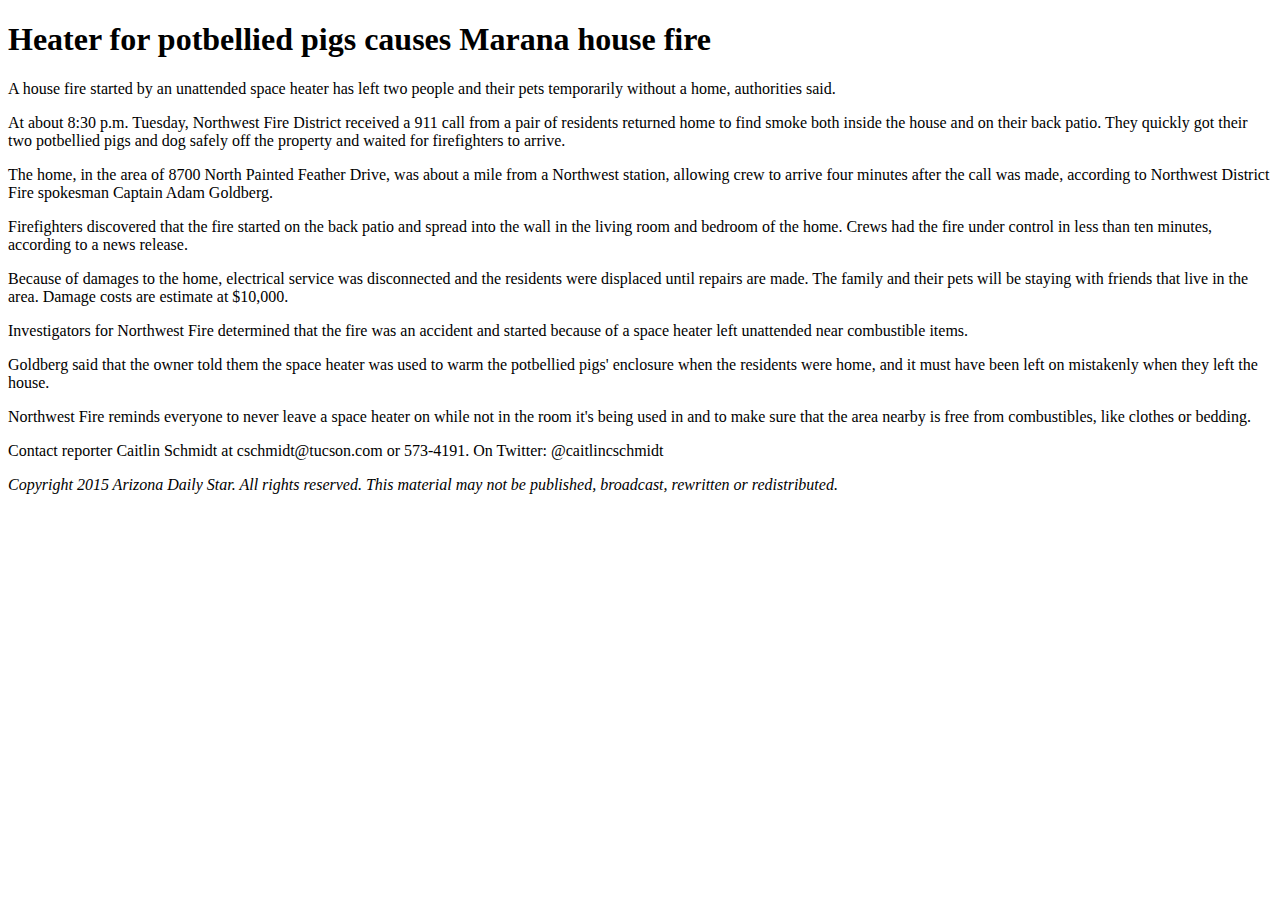
<file: errors1.html>
<!DOCTYPE html>

<html>
  <head>
	  <title>Heater for potbellied pigs causes Marana house fire</title>
  </head>

  <body>

	<h1>Heater for potbellied pigs causes Marana house fire</h1>

	<p>A house fire started by an unattended space heater has left two people and their pets temporarily without a home, authorities said.<p>

	<p>At about 8:30 p.m. Tuesday, Northwest Fire District received a 911 call from a pair of residents returned home to find smoke both inside the house and on their back patio. They quickly got their two potbellied pigs and dog safely off the property and waited for firefighters to arrive.</p>

	<p>The home, in the area of 8700 North Painted Feather Drive, was about a mile from a Northwest station, allowing crew to arrive four minutes after the call was made, according to Northwest District Fire spokesman Captain Adam Goldberg.<p/>

	<p>Firefighters discovered that the fire started on the back patio and spread into the wall in the living room and bedroom of the home. Crews had the fire under control in less than ten minutes, according to a news release.</p>

	<p>Because of damages to the home, electrical service was disconnected and the residents were displaced until repairs are made. The family and their pets will be staying with friends that live in the area. Damage costs are estimate at $10,000.</p>

	<p>Investigators for Northwest Fire determined that the fire was an accident and started because of a space heater left unattended near combustible items.</p>

	<p>Goldberg said that the owner told them the space heater was used to warm the potbellied pigs' enclosure when the residents were home, and it must have been left on mistakenly when they left the house.</p>

	<p>Northwest Fire reminds everyone to never leave a space heater on while not in the room it's being used in and to make sure that the area nearby is free from combustibles, like clothes or bedding.</p>

	<p>Contact reporter Caitlin Schmidt at cschmidt@tucson.com or 573-4191. On Twitter: <href="https://twitter.com/caitlinschmidt">@caitlincschmidt</p>

	<p><em>Copyright 2015 Arizona Daily Star. All rights reserved. This material may not be published, broadcast, rewritten or redistributed.</em></p>

  </body>
  </html>
</file>
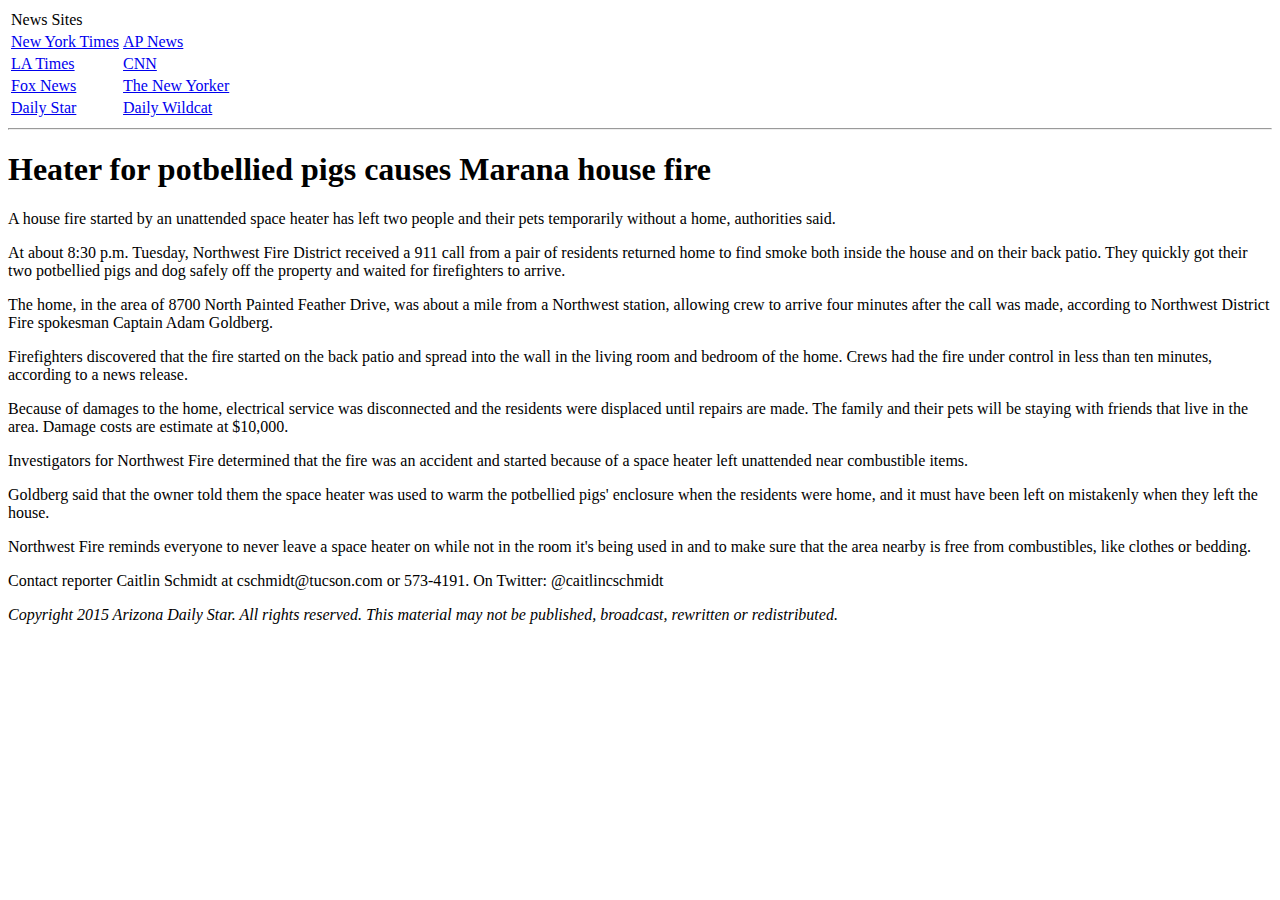
<file: table.html>
<!DOCTYPE html>

<html>
  <head>
	  <title>Heater for potbellied pigs causes Marana house fire</title>
  </head>

  <meta name="viewport"content="width=device-width,initial-scale=1">

    <body>

  <table>
      <tr>
        <td colspan="2">News Sites</td>
      </tr>

      <tr>
        <td> <a href="https://www.nytimes.com/">New York Times</a> </td>
        <td> <a href="https://apnews.com/">AP News</a> </td>
      </tr>

      <tr>
        <td> <a href="https://www.latimes.com/">LA Times</a> </td>
        <td> <a href="https://www.cnn.com/">CNN</a> </td>
      </tr>

      <tr>
        <td> <a href="https://www.foxnews.com/">Fox News</a> </td>
        <td> <a href="https://www.newyorker.com/">The New Yorker</a> </td>
      </tr>

      <tr>
        <td> <a href="https://tucson.com/">Daily Star</a> </td>
        <td> <a href="https://www.wildcat.arizona.edu/">Daily Wildcat</a> </td>
      </tr>

  </table>
<hr>
  <body>

	<h1>Heater for potbellied pigs causes Marana house fire</h1>

	<p>A house fire started by an unattended space heater has left two people and their pets temporarily without a home, authorities said.<p>

	<p>At about 8:30 p.m. Tuesday, Northwest Fire District received a 911 call from a pair of residents returned home to find smoke both inside the house and on their back patio. They quickly got their two potbellied pigs and dog safely off the property and waited for firefighters to arrive.</p>

	<p>The home, in the area of 8700 North Painted Feather Drive, was about a mile from a Northwest station, allowing crew to arrive four minutes after the call was made, according to Northwest District Fire spokesman Captain Adam Goldberg.<p/>

	<p>Firefighters discovered that the fire started on the back patio and spread into the wall in the living room and bedroom of the home. Crews had the fire under control in less than ten minutes, according to a news release.</p>

	<p>Because of damages to the home, electrical service was disconnected and the residents were displaced until repairs are made. The family and their pets will be staying with friends that live in the area. Damage costs are estimate at $10,000.</p>

	<p>Investigators for Northwest Fire determined that the fire was an accident and started because of a space heater left unattended near combustible items.</p>

	<p>Goldberg said that the owner told them the space heater was used to warm the potbellied pigs' enclosure when the residents were home, and it must have been left on mistakenly when they left the house.</p>

	<p>Northwest Fire reminds everyone to never leave a space heater on while not in the room it's being used in and to make sure that the area nearby is free from combustibles, like clothes or bedding.</p>

	<p>Contact reporter Caitlin Schmidt at cschmidt@tucson.com or 573-4191. On Twitter: <href="https://twitter.com/caitlinschmidt">@caitlincschmidt</p>

	<p><em>Copyright 2015 Arizona Daily Star. All rights reserved. This material may not be published, broadcast, rewritten or redistributed.</em></p>

  </body>
  </html>
</file>
